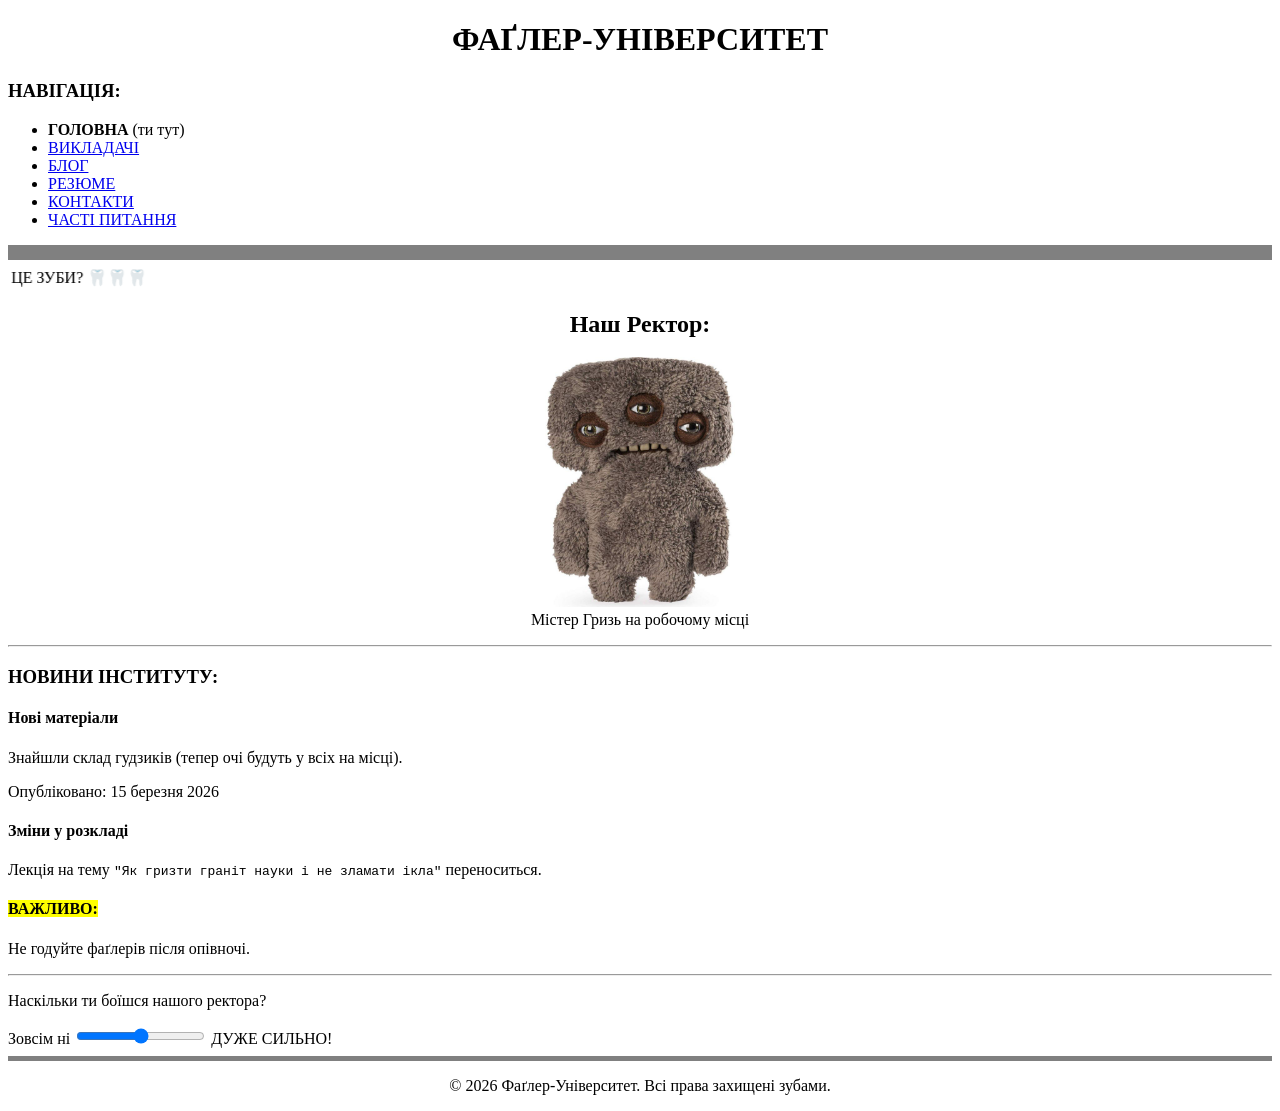
<file: index.html>
<!DOCTYPE html>
<html lang="uk">
<head>
    <meta charset="UTF-8">
    <meta name="viewport" content="width=device-width, initial-scale=1.0">
    <title>ФАҐЛЕР-УНІВЕРСИТЕТ — Головна</title>
</head>
<body>

    <header>
        <center>
            <h1>ФАҐЛЕР-УНІВЕРСИТЕТ</h1>
        </center>
        <h3>НАВІГАЦІЯ:</h3>
        <nav>
                <ul>
                   <li><b>ГОЛОВНА</b> (ти тут)</li>
                   <li><a href="pages/about.html">ВИКЛАДАЧІ</a></li>
                   <li><a href="pages/blog.html">БЛОГ</a></li>
                    <li><a href="pages/resume.html">РЕЗЮМЕ</a></li>
                   <li><a href="pages/contacts.html">КОНТАКТИ</a></li>
                   <li><a href="pages/faq.html">ЧАСТІ ПИТАННЯ</a></li>
                </ul>
        </nav>
    </header>

    <hr noshade size="15">

    <main>
        
        <section>
            <center>
                <marquee direction="right" scrollamount="10">🦷🦷🦷 ЧИЇ ЦЕ ЗУБИ? ЧИЇ ЦЕ ЗУБИ? 🦷🦷🦷</marquee>

                <h2>Наш Ректор:</h2>
                <figure>
                    <img src="images/fuggler1.jpg" width="250" title="Містер Гризь" alt="Фото ректора">
                    <figcaption>Містер Гризь на робочому місці </figcaption>
                </figure>
            </center>
        </section>

        <hr>

        <section>
            <h3>НОВИНИ ІНСТИТУТУ:</h3>
            
            <article>
                <h4>Нові матеріали</h4>
                <p>Знайшли склад гудзиків (тепер очі будуть у всіх на місці).</p>
                <p>Опубліковано: <time datetime="2026-03-15">15 березня 2026</time> </p>
            </article>

            <article>
                <h4>Зміни у розкладі</h4>
                <p>Лекція на тему <code>"Як гризти граніт науки і не зламати ікла"</code> переноситься.</p>
            </article>

            <article>
                <h4><mark>ВАЖЛИВО:</mark></h4>
                <p> Не годуйте фаґлерів після опівночі.</p>
            </article>
        </section>

        <hr>
        
        <section>
            <p>Наскільки ти боїшся нашого ректора?</p>
            <form>
                Зовсім ні <input type="range" name="fear_level"> ДУЖЕ СИЛЬНО!
            </form>
        </section>

    </main>

    <footer>
        <hr noshade size="5">
        <center>
            <p>&copy; 2026 Фаґлер-Університет. Всі права захищені зубами.</p>
        </center>
    </footer>

</body>
</html>
</file>
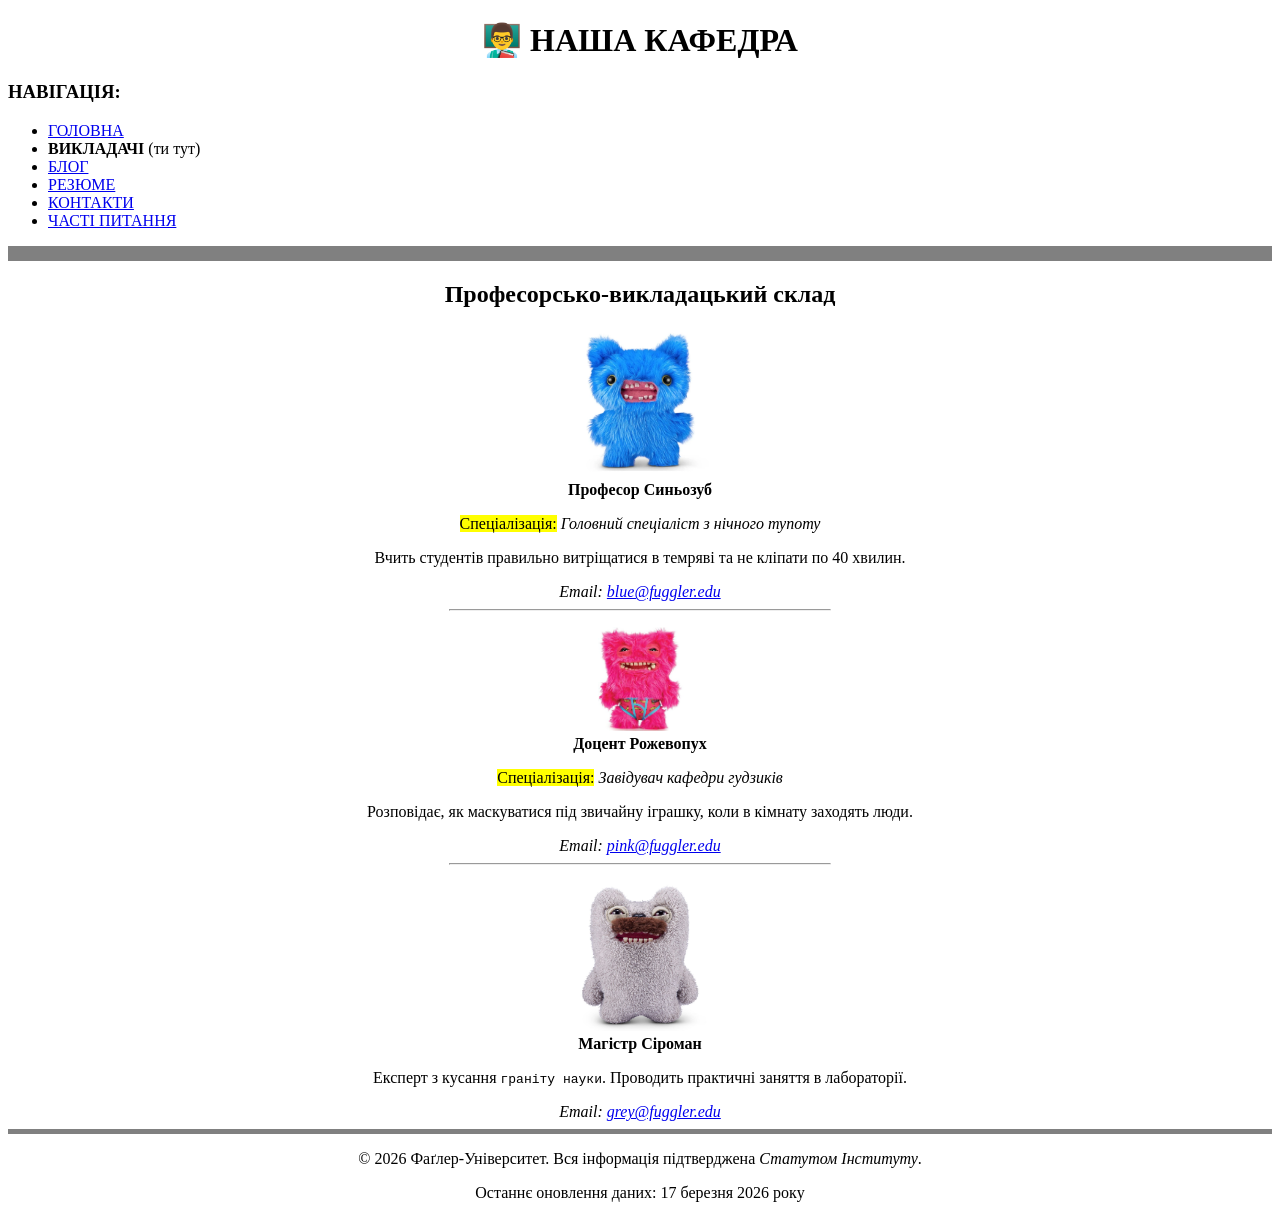
<file: pages/about.html>
<!DOCTYPE html>
<html lang="uk">
<head>
    <meta charset="UTF-8">
    <meta name="viewport" content="width=device-width, initial-scale=1.0">
    <title>Наші Викладачі — Фаґлер-Університет</title>
</head>
<body>

    <header>
        <center>
            <h1>👨‍🏫 НАША КАФЕДРА</h1>
        </center>
        <h3>НАВІГАЦІЯ:</h3>
        <nav>
                <ul>
                    <li><a href="../index.html">ГОЛОВНА</a></li>
                    <li><b>ВИКЛАДАЧІ</b> (ти тут)</li>
                    <li><a href="blog.html">БЛОГ</a></li>
                    <li><a href="resume.html">РЕЗЮМЕ</a></li>
                    <li><a href="contacts.html">КОНТАКТИ</a></li>
                    <li><a href="faq.html">ЧАСТІ ПИТАННЯ</a></li>
                </ul>
        </nav>
    </header>

    <hr noshade size="15">

    <main>
        <section>
            <center><h2>Професорсько-викладацький склад</h2></center>

            <article>
                <center>
                    <figure>
                        <img src="../images/6119734.webp" width="150" alt="Професор Синьозуб">
                        <figcaption><strong>Професор Синьозуб</strong></figcaption>
                    </figure>
                    <p><mark>Спеціалізація:</mark> <em>Головний спеціаліст з нічного тупоту</em></p>
                    <p>Вчить студентів правильно витріщатися в темряві та не кліпати по 40 хвилин.</p>
                    
                    <address>
                         Email: <a href="mailto:blue@fuggler.edu">blue@fuggler.edu</a>
                    </address>
                </center>
            </article>

            <hr width="30%">

            <article>
                <center>
                    <figure>
                        <img src="../images/976_02-650x450.jpg" width="150" alt="Доцент Рожевопух">
                        <figcaption><strong>Доцент Рожевопух</strong></figcaption>
                    </figure>
                    <p><mark>Спеціалізація:</mark> <em>Завідувач кафедри гудзиків</em></p>
                    <p>Розповідає, як маскуватися під звичайну іграшку, коли в кімнату заходять люди.</p>
                    <address>
                        Email: <a href="mailto:pink@fuggler.edu">pink@fuggler.edu</a>
                    </address>
                </center>
            </article>

            <hr width="30%">

            <article>
                <center>
                    <figure>
                        <img src="../images/products_other_537145_1_1761638765.276.jpg" width="150" alt="Магістр Сіроман">
                        <figcaption><strong>Магістр Сіроман</strong></figcaption>
                    </figure>
                    <p>Експерт з кусання <code>граніту науки</code>. Проводить практичні заняття в лабораторії.</p>
                    <address>
                        Email: <a href="mailto:grey@fuggler.edu">grey@fuggler.edu</a>
                    </address>
                </center>
            </article>
        </section>
    </main>

    <footer>
        <hr noshade size="5">
        <center>
            <p>&copy; 2026 Фаґлер-Університет. Вся інформація підтверджена <cite>Статутом Інституту</cite>.</p>
            <p>Останнє оновлення даних: <time datetime="2026-03-17">17 березня 2026 року</time></p>
        </center>
    </footer>

</body>
</html>
</file>
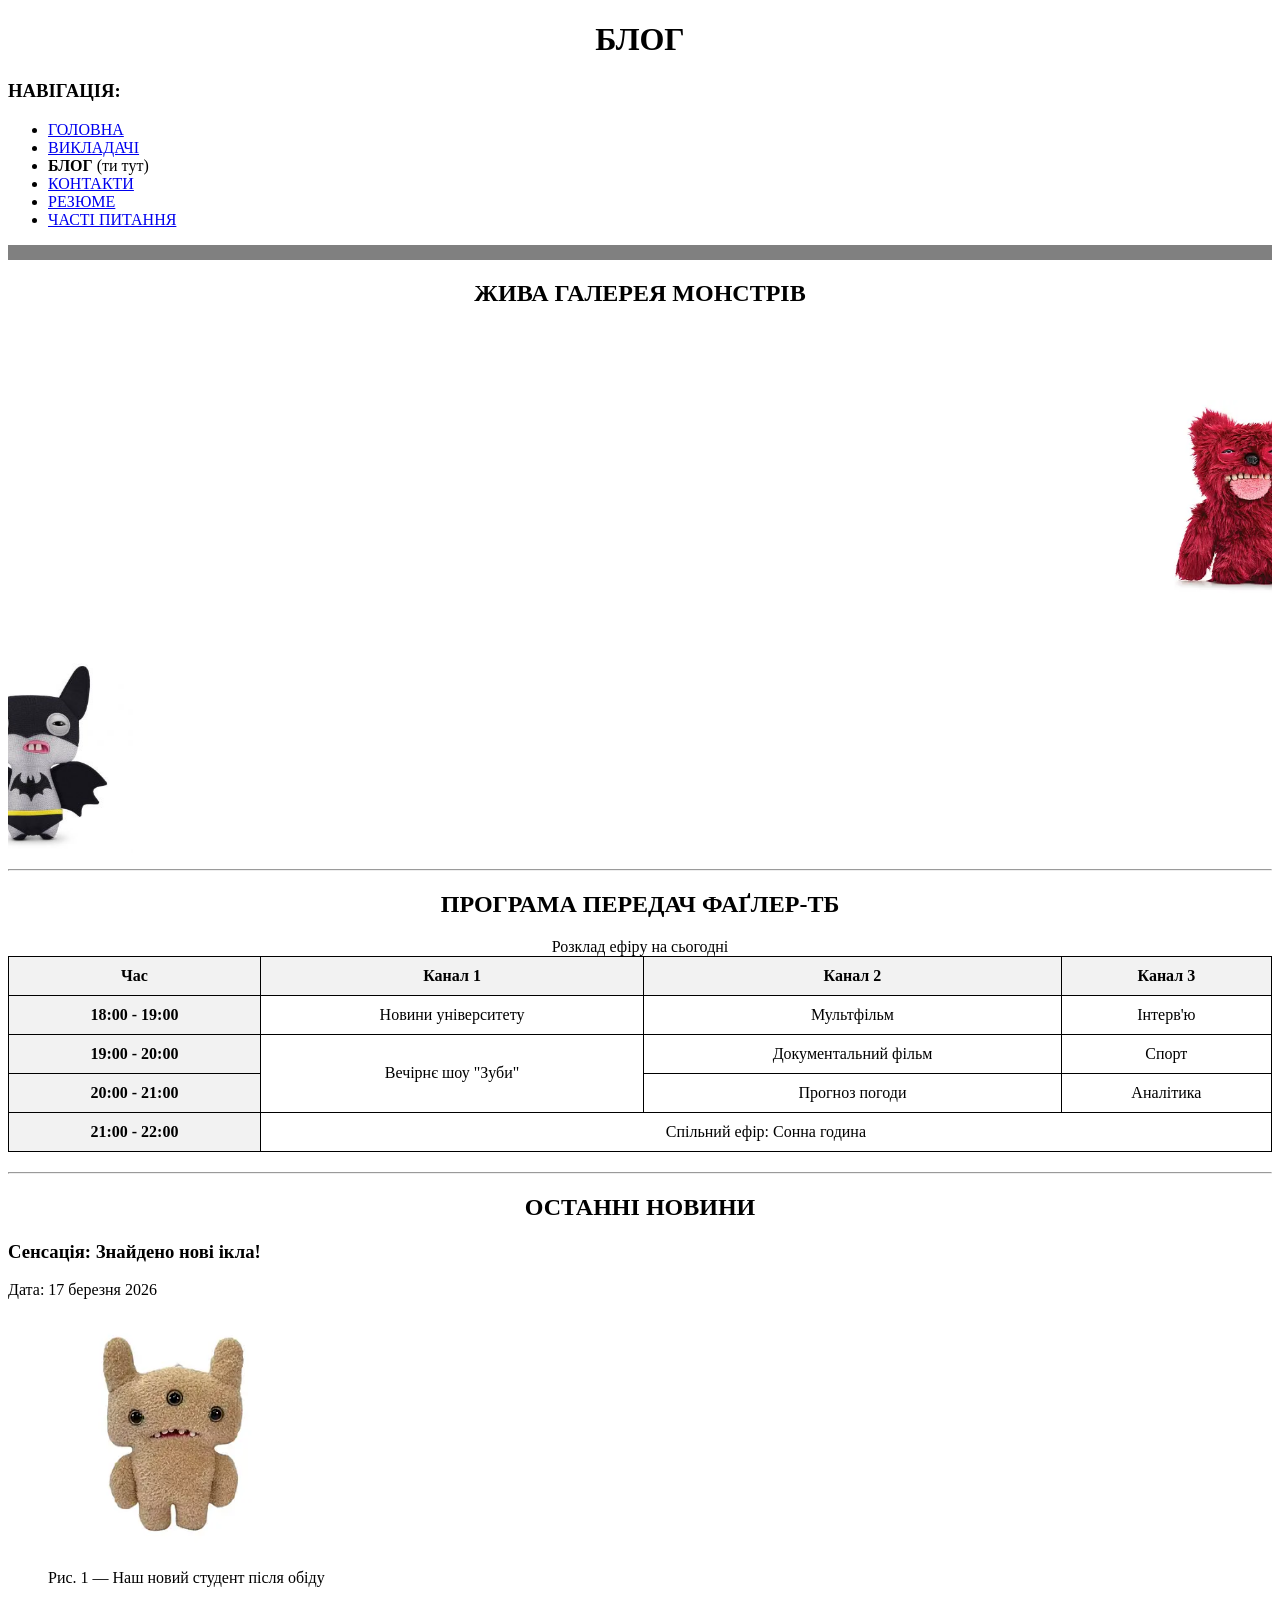
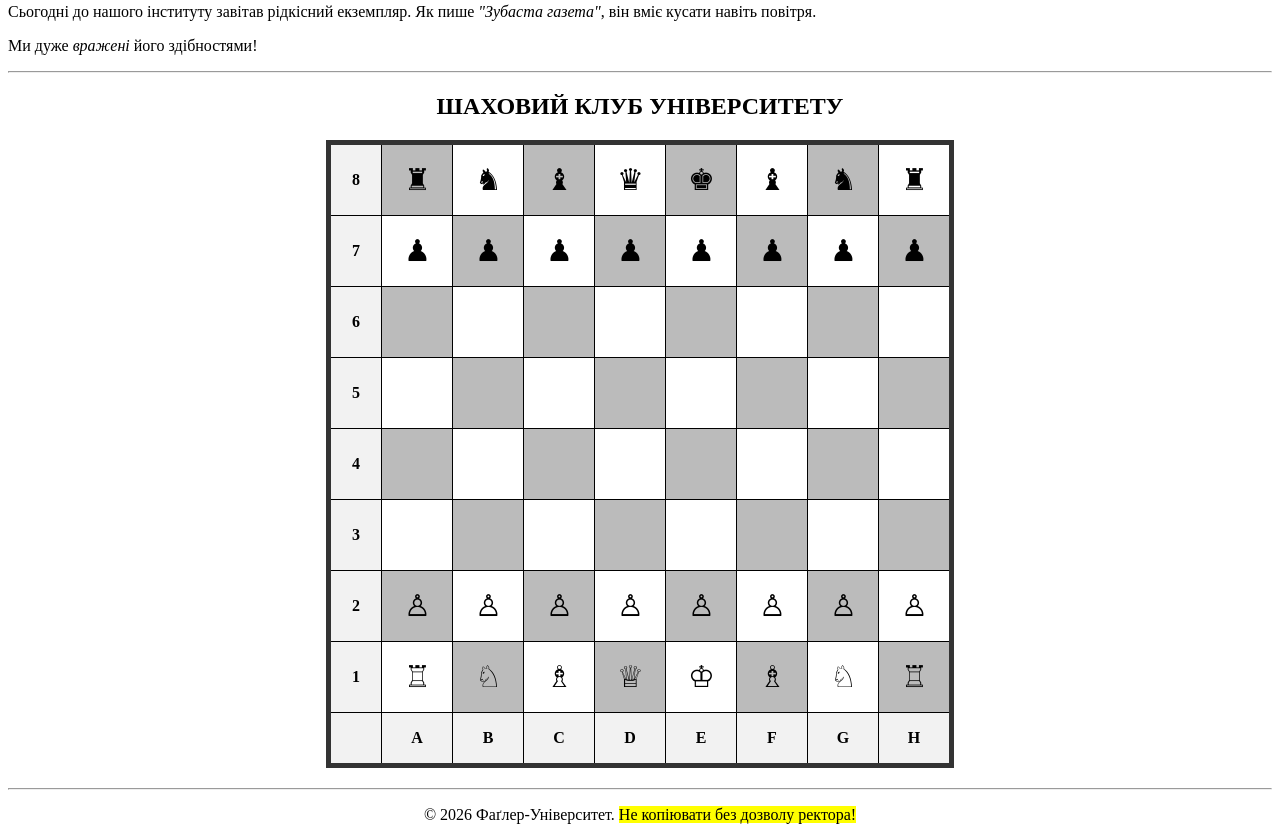
<file: pages/blog.html>
<!DOCTYPE html>
<html lang="uk">
<head>
    <meta charset="UTF-8">
    <meta name="viewport" content="width=device-width, initial-scale=1.0">
    <title>Блог та Галерея — Фаґлер-Університет</title>
    <style>
        table { width: 100%; border-collapse: collapse; margin: 20px 0; }
        th, td { border: 1px solid #000; padding: 10px; text-align: center; }
        th { background-color: #f2f2f2; }
        
        /*  для шахівниці */
        .chessboard { 
            border: 5px solid #333; 
            margin: 20px auto; 
            width: auto;
        }
        .chessboard td { 
            width: 50px; 
            height: 50px; 
            font-size: 30px; 
        }
        .chessboard tr:nth-child(odd) td:nth-child(even),
        .chessboard tr:nth-child(even) td:nth-child(odd) { 
            background: #bbb; 
        }
        .chessboard tr:nth-child(odd) td:nth-child(odd),
        .chessboard tr:nth-child(even) td:nth-child(even) { 
            background: #fff; 
        }
        .chessboard th { width: 30px; height: 30px; }
    </style>
</head>
<body>

    <header>
        <center>
            <h1>БЛОГ</h1>
        </center>
        <h3>НАВІГАЦІЯ:</h3>
        <nav>
                <ul>
                    <li><a href="../index.html">ГОЛОВНА</a></li>
                    <li><a href="about.html">ВИКЛАДАЧІ</a></li>
                    <li><b>БЛОГ</b> (ти тут)</li>
                    <li><a href="contacts.html">КОНТАКТИ</a></li>
                    <li><a href="resume.html">РЕЗЮМЕ</a></li>
                    <li><a href="faq.html">ЧАСТІ ПИТАННЯ</a></li>
                </ul>
        </nav>
    </header>

    <hr noshade size="15">

    <main>
        <section>
            <center><h2>ЖИВА ГАЛЕРЕЯ МОНСТРІВ</h2></center>
            
            <marquee scrollamount="8">
                <img src="../images/6224811723_w640_h320_myaka-igrashka-z.webp" width="200" hspace="10">
                <img src="../images/6301621885_w1280_h640_6301621885.webp" width="200" hspace="10">
                <img src="../images/6417647303_w300_h300_myaka-igrashka-skvidzh-fioletovij.webp" width="200" hspace="10">
                <img src="../images/6727510097_w300_h300_myaka-igrashka-z.webp" width="200" hspace="10">
            </marquee>

            <marquee direction="right" scrollamount="8">
                <img src="../images/MKX-2831317.jpg" width="200" hspace="10">
                <img src="../images/images.jpeg" width="200" hspace="10">
                <img src="../images/images (1).jpeg" width="200" hspace="10">
                <img src="../images/boc324045_1.jpg" width="200" hspace="10">
            </marquee>
        </section>

        <hr>

        <section>
            <center><h2>ПРОГРАМА ПЕРЕДАЧ ФАҐЛЕР-ТБ</h2></center>
            <table>
                <caption>Розклад ефіру на сьогодні</caption>
                <thead>
                    <tr>
                        <th scope="col">Час</th>
                        <th scope="col">Канал 1</th>
                        <th scope="col">Канал 2</th>
                        <th scope="col">Канал 3</th>
                    </tr>
                </thead>
                <tbody>
                    <tr>
                        <th scope="row">18:00 - 19:00</th>
                        <td>Новини університету</td>
                        <td>Мультфільм</td>
                        <td>Інтерв'ю</td>
                    </tr>
                    <tr>
                        <th scope="row">19:00 - 20:00</th>
                        <td rowspan="2">Вечірнє шоу "Зуби"</td>
                        <td>Документальний фільм</td>
                        <td>Спорт</td>
                    </tr>
                    <tr>
                        <th scope="row">20:00 - 21:00</th>
                        <td>Прогноз погоди</td>
                        <td>Аналітика</td>
                    </tr>
                    <tr>
                        <th scope="row">21:00 - 22:00</th>
                        <td colspan="3">Спільний ефір: Сонна година</td>
                    </tr>
                </tbody>
            </table>
        </section>

        <hr>

        <section>
            <center><h2>ОСТАННІ НОВИНИ</h2></center>

            <article>
                <header>
                    <h3>Сенсація: Знайдено нові ікла!</h3>
                    <p>Дата: <time datetime="2026-03-17">17 березня 2026</time></p>
                </header>
                
                <figure>
                    <img src="../images/6782827879_w300_h300_myagkaya-igrushka-fugler.webp" width="250" alt="Новий монстр">
                    <figcaption>Рис. 1 — Наш новий студент після обіду</figcaption>
                </figure>

                <p>Сьогодні до нашого інституту завітав рідкісний екземпляр. Як пише <cite>"Зубаста газета"</cite>, він вміє кусати навіть повітря.</p>
                <p>Ми дуже <em>вражені</em> його здібностями!</p>
            </article>
        </section>

        <hr>

        <section>
            <center>
                <h2> ШАХОВИЙ КЛУБ УНІВЕРСИТЕТУ</h2>
                <table class="chessboard">
                    <tbody>
                        <tr>
                            <th scope="row">8</th>
                            <td>♜</td><td>♞</td><td>♝</td><td>♛</td><td>♚</td><td>♝</td><td>♞</td><td>♜</td>
                        </tr>
                        <tr><th scope="row">7</th><td>♟</td><td>♟</td><td>♟</td><td>♟</td><td>♟</td><td>♟</td><td>♟</td><td>♟</td></tr>
                        <tr><th scope="row">6</th><td></td><td></td><td></td><td></td><td></td><td></td><td></td><td></td></tr>
                        <tr><th scope="row">5</th><td></td><td></td><td></td><td></td><td></td><td></td><td></td><td></td></tr>
                        <tr><th scope="row">4</th><td></td><td></td><td></td><td></td><td></td><td></td><td></td><td></td></tr>
                        <tr><th scope="row">3</th><td></td><td></td><td></td><td></td><td></td><td></td><td></td><td></td></tr>
                        <tr><th scope="row">2</th><td>♙</td><td>♙</td><td>♙</td><td>♙</td><td>♙</td><td>♙</td><td>♙</td><td>♙</td></tr>
                        <tr>
                            <th scope="row">1</th>
                            <td>♖</td><td>♘</td><td>♗</td><td>♕</td><td>♔</td><td>♗</td><td>♘</td><td>♖</td>
                        </tr>
                        <tr>
                            <th></th>
                            <th scope="col">A</th><th scope="col">B</th><th scope="col">C</th><th scope="col">D</th><th scope="col">E</th><th scope="col">F</th><th scope="col">G</th><th scope="col">H</th>
                        </tr>
                    </tbody>
                </table>
            </center>
        </section>
    </main>

    <hr>

    <footer>
        <center>
            <p>&copy; 2026 Фаґлер-Університет. <mark>Не копіювати без дозволу ректора!</mark></p>
        </center>
    </footer>

</body>
</html>
</file>
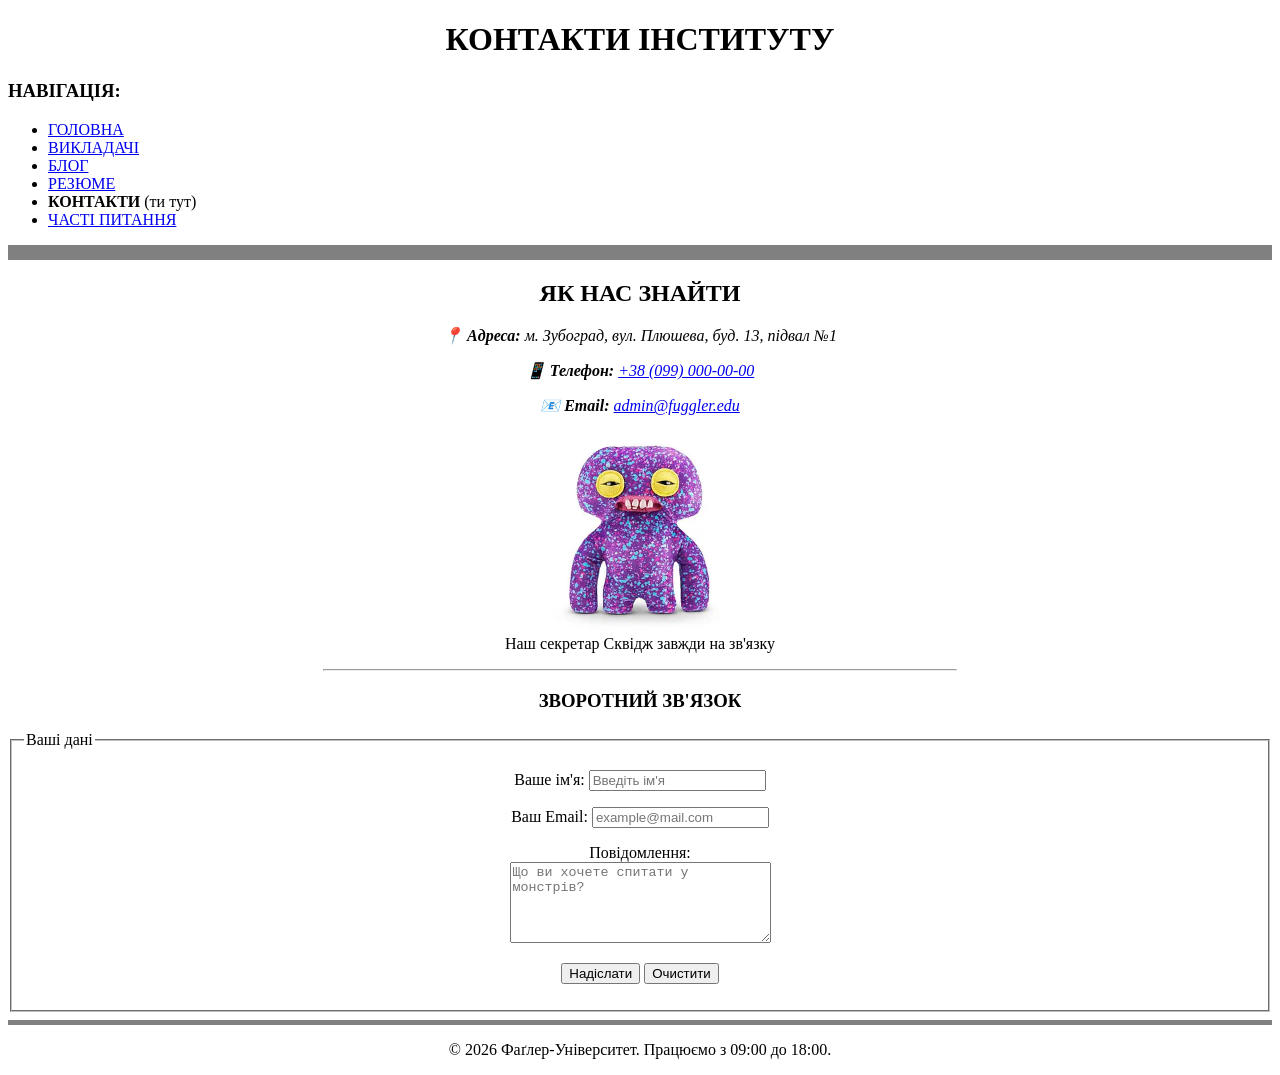
<file: pages/contacts.html>
<!DOCTYPE html>
<html lang="uk">
<head>
    <meta charset="UTF-8">
    <meta name="viewport" content="width=device-width, initial-scale=1.0">
    <title>Контакти — Фаґлер-Університет</title>
</head>
<body>

    <header>
        <center>
            <h1> КОНТАКТИ ІНСТИТУТУ</h1>
        </center>
        <h3>НАВІГАЦІЯ:</h3>
        <nav>
                <ul>
                    <li><a href="../index.html">ГОЛОВНА</a></li>
                    <li><a href="about.html">ВИКЛАДАЧІ</a></li>
                    <li><a href="blog.html">БЛОГ</a></li>
                    <li><a href="resume.html">РЕЗЮМЕ</a></li>
                    <li><b>КОНТАКТИ</b> (ти тут)</li>
                    <li><a href="faq.html">ЧАСТІ ПИТАННЯ</a></li>
                </ul>

        </nav>
    </header>

    <hr noshade size="15">

    <main>
        <section>
            <center>
                <h2>ЯК НАС ЗНАЙТИ</h2>
                
                <address>
                    <p>📍 <strong>Адреса:</strong> м. Зубоград, вул. Плюшева, буд. 13, підвал №1</p>
                    <p>📱 <strong>Телефон:</strong> <a href="tel:+380990000000">+38 (099) 000-00-00</a></p>
                    <p>📧 <strong>Email:</strong> <a href="mailto:admin@fuggler.edu">admin@fuggler.edu</a></p>
                </address>

                <figure>
                    <img src="../images/6417647303_w300_h300_myaka-igrashka-skvidzh-fioletovij.webp" width="200" alt="Наш секретар Сквідж">
                    <figcaption>Наш секретар Сквідж завжди на зв'язку</figcaption>
                </figure>
            </center>
        </section>

        <hr width="50%">

        <section>
            <center>
                <h3>ЗВОРОТНИЙ ЗВ'ЯЗОК</h3>
                <form action="#" method="post">
                    <fieldset>
                        <legend>Ваші дані</legend>
                        
                        <p>
                            <label for="user-name">Ваше ім'я:</label>
                            <input type="text" id="user-name" name="username" placeholder="Введіть ім'я" required>
                        </p>

                        <p>
                            <label for="user-email">Ваш Email:</label>
                            <input type="email" id="user-email" name="email" placeholder="example@mail.com">
                        </p>

                        <p>
                            <label for="message">Повідомлення:</label><br>
                            <textarea id="message" name="message" rows="5" cols="30" placeholder="Що ви хочете спитати у монстрів?"></textarea>
                        </p>

                        <p>
                            <input type="submit" value="Надіслати">
                            <input type="reset" value="Очистити">
                        </p>
                    </fieldset>
                </form>
            </center>
        </section>
    </main>

    <footer>
        <hr noshade size="5">
        <center>
            <p>&copy; 2026 Фаґлер-Університет. Працюємо з <time datetime="09:00">09:00</time> до <time datetime="18:00">18:00</time>.</p>
        </center>
    </footer>

</body>
</html>
</file>
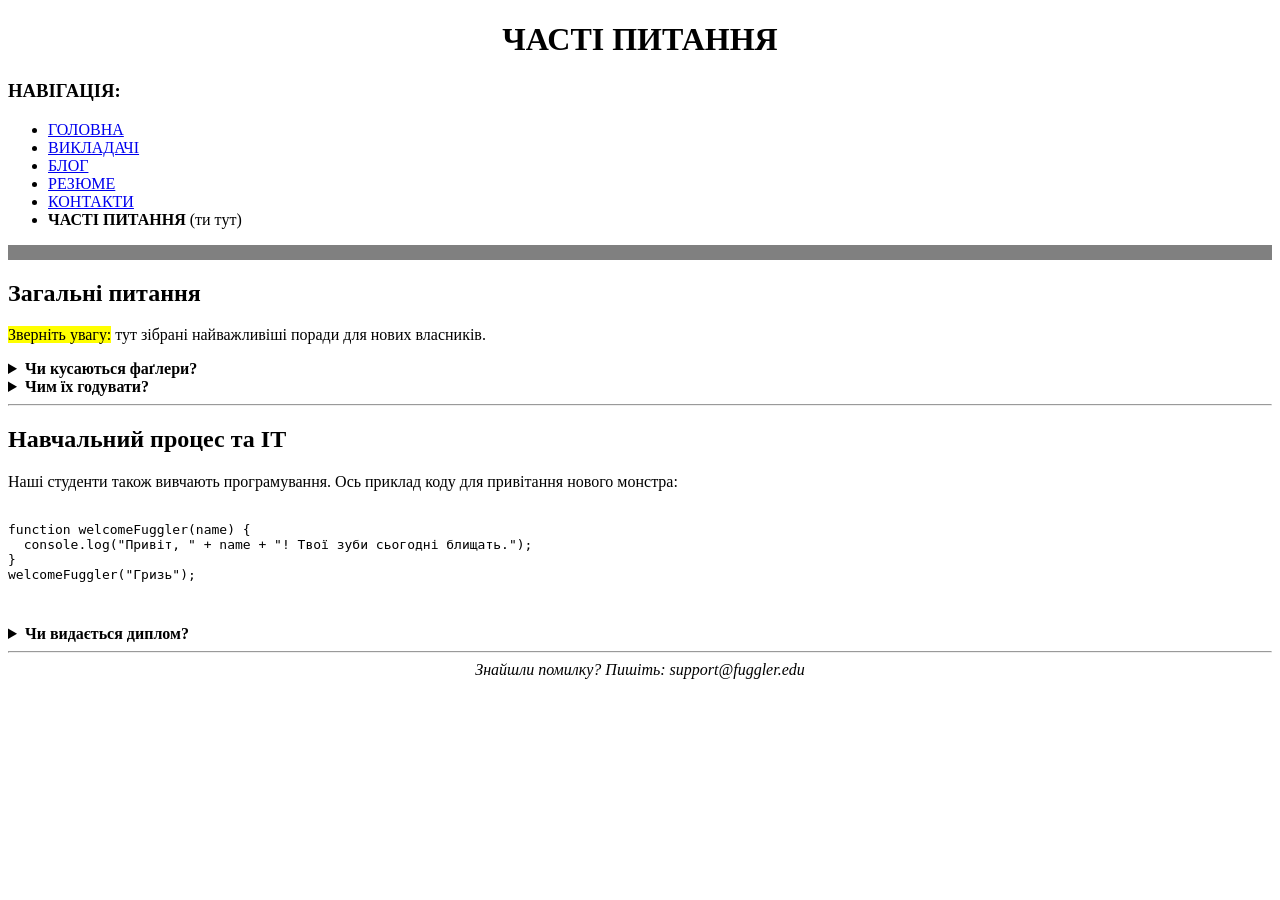
<file: pages/faq.html>
<!DOCTYPE html>
<html lang="uk">
<head>
    <meta charset="UTF-8">
    <meta name="viewport" content="width=device-width, initial-scale=1.0">
    <title>Питання та відповіді — Фаґлер-Університет</title>
</head>
<body>

    <header>
        <center>
            <h1>ЧАСТІ ПИТАННЯ</h1>
        </center>
        <h3>НАВІГАЦІЯ:</h3>
        <nav>
                <ul>
                    <li><a href="../index.html">ГОЛОВНА</a></li>
                    <li><a href="about.html">ВИКЛАДАЧІ</a></li>
                    <li><a href="blog.html">БЛОГ</a></li>
                    <li><a href="resume.html">РЕЗЮМЕ</a></li>
                    <li><a href="contacts.html">КОНТАКТИ</a></li>
                    <li><b>ЧАСТІ ПИТАННЯ</b> (ти тут)</li>
                </ul>
        </nav>
    </header>

    <hr noshade size="15">

    <main>
        <section>
            <h2>Загальні питання</h2>
            <p><mark>Зверніть увагу:</mark> тут зібрані найважливіші поради для нових власників.</p>

            <details>
                <summary><b>Чи кусаються фаґлери?</b></summary>
                <p>Наші фаґлери — виховані монстри. Вони можуть злегка "прикушувати" за палець, але це лише ознака глибокої поваги. Проте, ми не рекомендуємо залишати їх наодинці з гудзиками.</p>
            </details>

            <details>
                <summary><b>Чим їх годувати?</b></summary>
                <p>Найкраща їжа — старі шкарпетки. Також вони обожнюють крихти від печива.</p>
            </details>
        </section>

        <hr>

        <section>
            <h2>Навчальний процес та IT</h2>
            <p>Наші студенти також вивчають програмування. Ось приклад коду для привітання нового монстра:</p>
            
            <pre>
<code>
function welcomeFuggler(name) {
  console.log("Привіт, " + name + "! Твої зуби сьогодні блищать.");
}
welcomeFuggler("Гризь");
</code>
            </pre>

            <details>
                <summary><b>Чи видається диплом?</b></summary>
                <p>Так, кожен студент отримує диплом магістра <mark>Гудзикових наук</mark>.</p>
            </details>
        </section>
    </main>

    <footer>
        <hr>
        <center>
            <address>Знайшли помилку? Пишіть: support@fuggler.edu</address>
        </center>
    </footer>

</body>
</html>
</file>
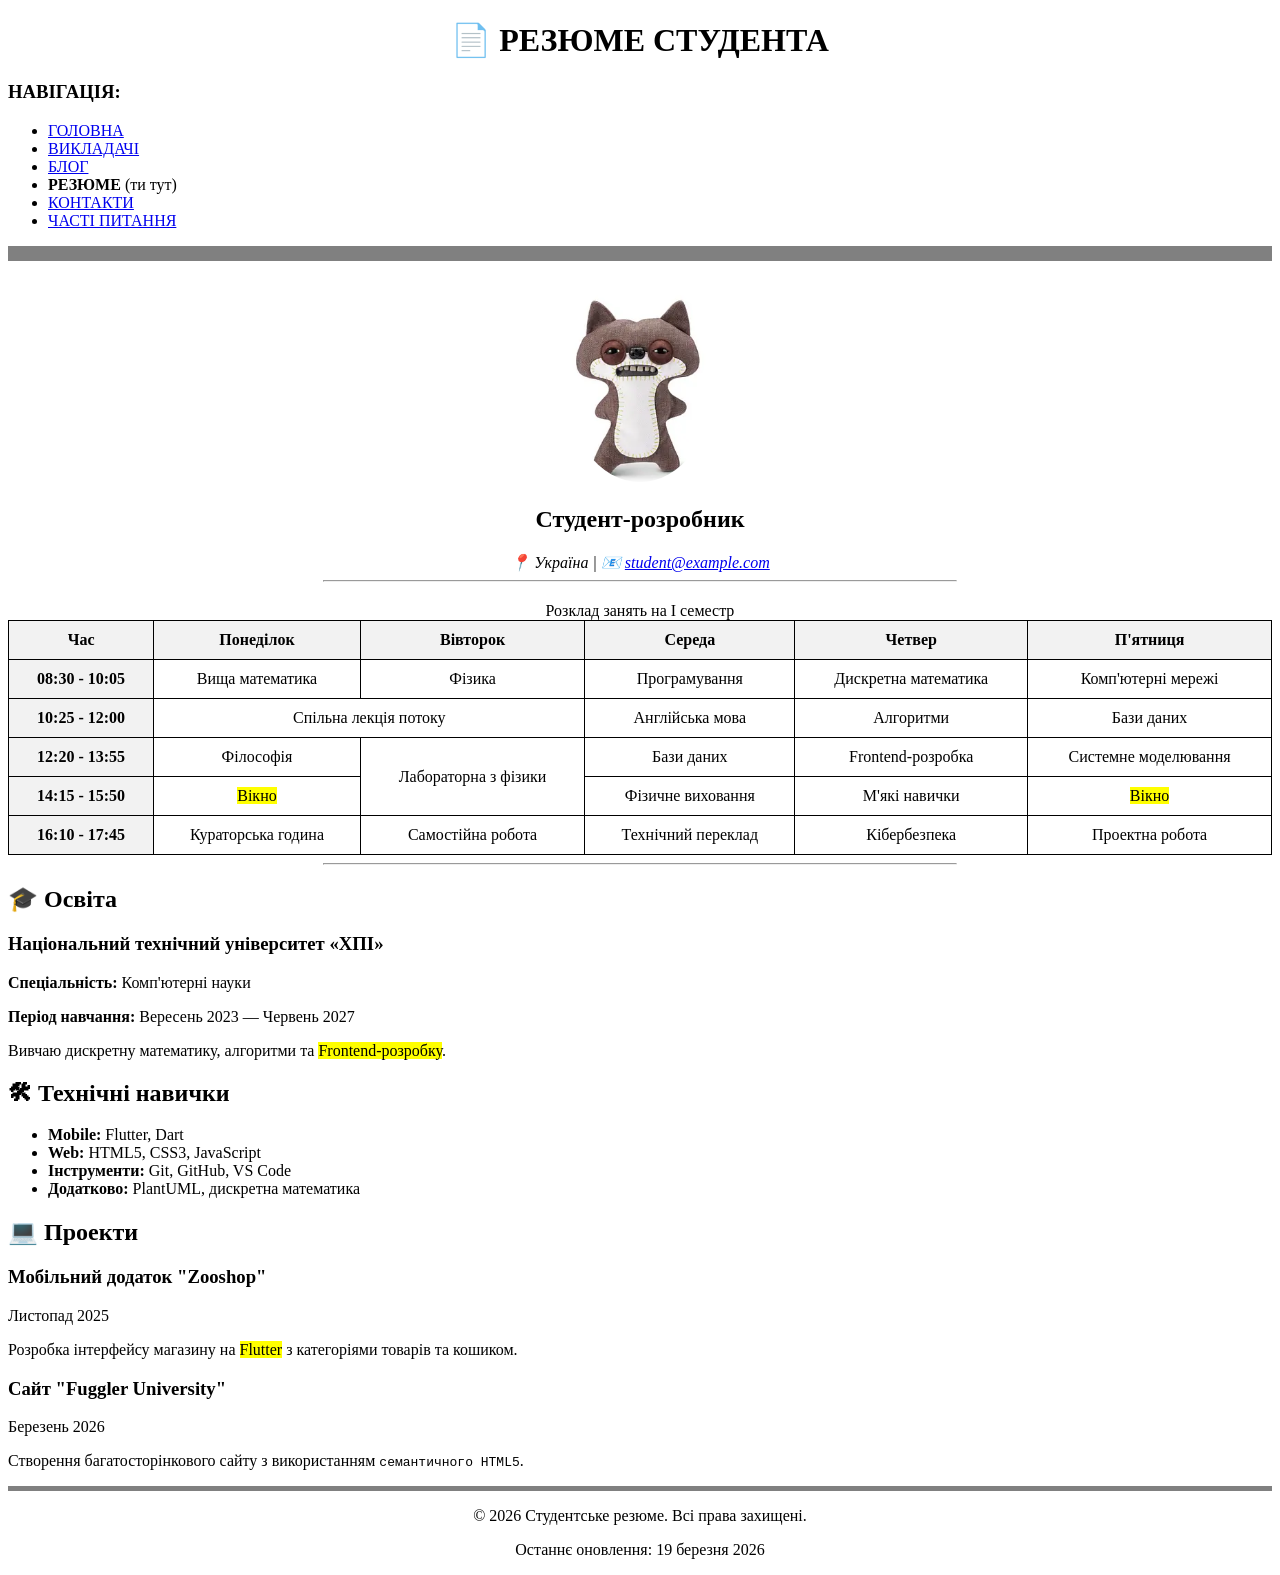
<file: pages/resume.html>
<!DOCTYPE html>
<html lang="uk">
<head>
    <meta charset="UTF-8">
    <meta name="viewport" content="width=device-width, initial-scale=1.0">
    <title>Резюме студента — Фаґлер-Університет</title>
    <style>
        table { width: 100%; border-collapse: collapse; margin-top: 20px; }
        th, td { border: 1px solid #000; padding: 10px; text-align: center; }
        th { background-color: #f2f2f2; }
    </style>
</head>
<body>

    <header>
        <center>
            <h1>📄 РЕЗЮМЕ СТУДЕНТА</h1>
        </center>
        <h3>НАВІГАЦІЯ:</h3>
        <nav>
                <ul>
                    <li><a href="../index.html">ГОЛОВНА</a></li>
                    <li><a href="about.html">ВИКЛАДАЧІ</a></li>
                    <li><a href="blog.html">БЛОГ</a></li>
                    <li><b>РЕЗЮМЕ</b> (ти тут)</li>
                    <li><a href="contacts.html">КОНТАКТИ</a></li>
                    <li><a href="faq.html">ЧАСТІ ПИТАННЯ</a></li>
                </ul>
        </nav>
    </header>

    <hr noshade size="15">

    <main>
        <section>
            <center>
                <figure>
                    <img src="../images/6727510097_w300_h300_myaka-igrashka-z.webp" width="150" alt="Фото студента" style="border-radius: 50%;">
                    <figcaption><h2>Студент-розробник</h2></figcaption>
                </figure>
                <address>
                    📍 Україна | 📧 <a href="mailto:student@example.com">student@example.com</a>
                </address>
            </center>
        </section>

        <hr width="50%">

        <section>
            <table>
                <caption>Розклад занять на І семестр</caption>
                <thead>
                    <tr>
                        <th scope="col">Час</th>
                        <th scope="col">Понеділок</th>
                        <th scope="col">Вівторок</th>
                        <th scope="col">Середа</th>
                        <th scope="col">Четвер</th>
                        <th scope="col">П'ятниця</th>
                    </tr>
                </thead>
                <tbody>
                    <tr>
                        <th scope="row">08:30 - 10:05</th>
                        <td>Вища математика</td>
                        <td>Фізика</td>
                        <td>Програмування</td>
                        <td>Дискретна математика</td>
                        <td>Комп'ютерні мережі</td>
                    </tr>
                    <tr>
                        <th scope="row">10:25 - 12:00</th>
                        <td colspan="2">Спільна лекція потоку</td>
                        <td>Англійська мова</td>
                        <td>Алгоритми</td>
                        <td>Бази даних</td>
                    </tr>
                    <tr>
                        <th scope="row">12:20 - 13:55</th>
                        <td>Філософія</td>
                        <td rowspan="2">Лабораторна з фізики</td>
                        <td>Бази даних</td>
                        <td>Frontend-розробка</td>
                        <td>Системне моделювання</td>
                    </tr>
                    <tr>
                        <th scope="row">14:15 - 15:50</th>
                        <td><mark>Вікно</mark></td>
                        <td>Фізичне виховання</td>
                        <td>М'які навички</td>
                        <td><mark>Вікно</mark></td>
                    </tr>
                    <tr>
                        <th scope="row">16:10 - 17:45</th>
                        <td>Кураторська година</td>
                        <td>Самостійна робота</td>
                        <td>Технічний переклад</td>
                        <td>Кібербезпека</td>
                        <td>Проектна робота</td>
                    </tr>
                </tbody>
            </table>
        </section>

        <hr width="50%">

        <section>
            <h2>🎓 Освіта</h2>
            <article>
                <h3>Національний технічний університет «ХПІ»</h3>
                <p><strong>Спеціальність:</strong> Комп'ютерні науки</p>
                <p><strong>Період навчання:</strong> <time datetime="2023-09">Вересень 2023</time> — <time datetime="2027-06">Червень 2027</time></p>
                <p>Вивчаю дискретну математику, алгоритми та <mark>Frontend-розробку</mark>.</p>
            </article>
        </section>

        <section>
            <h2>🛠 Технічні навички</h2>
            <ul>
                <li><strong>Mobile:</strong> Flutter, Dart</li>
                <li><strong>Web:</strong> HTML5, CSS3, JavaScript</li>
                <li><strong>Інструменти:</strong> Git, GitHub, VS Code</li>
                <li><strong>Додатково:</strong> PlantUML, дискретна математика</li>
            </ul>
        </section>

        <section>
            <h2>💻 Проекти</h2>
            <article>
                <h3>Мобільний додаток "Zooshop"</h3>
                <p><time datetime="2025-11">Листопад 2025</time></p>
                <p>Розробка інтерфейсу магазину на <mark>Flutter</mark> з категоріями товарів та кошиком.</p>
            </article>
            <article>
                <h3>Сайт "Fuggler University"</h3>
                <p><time datetime="2026-03">Березень 2026</time></p>
                <p>Створення багатосторінкового сайту з використанням <code>семантичного HTML5</code>.</p>
            </article>
        </section>
    </main>

    <footer>
        <hr noshade size="5">
        <center>
            <p>&copy; 2026 Студентське резюме. Всі права захищені.</p>
            <p>Останнє оновлення: <time datetime="2026-03-19">19 березня 2026</time></p>
        </center>
    </footer>

</body>
</html>
</file>
